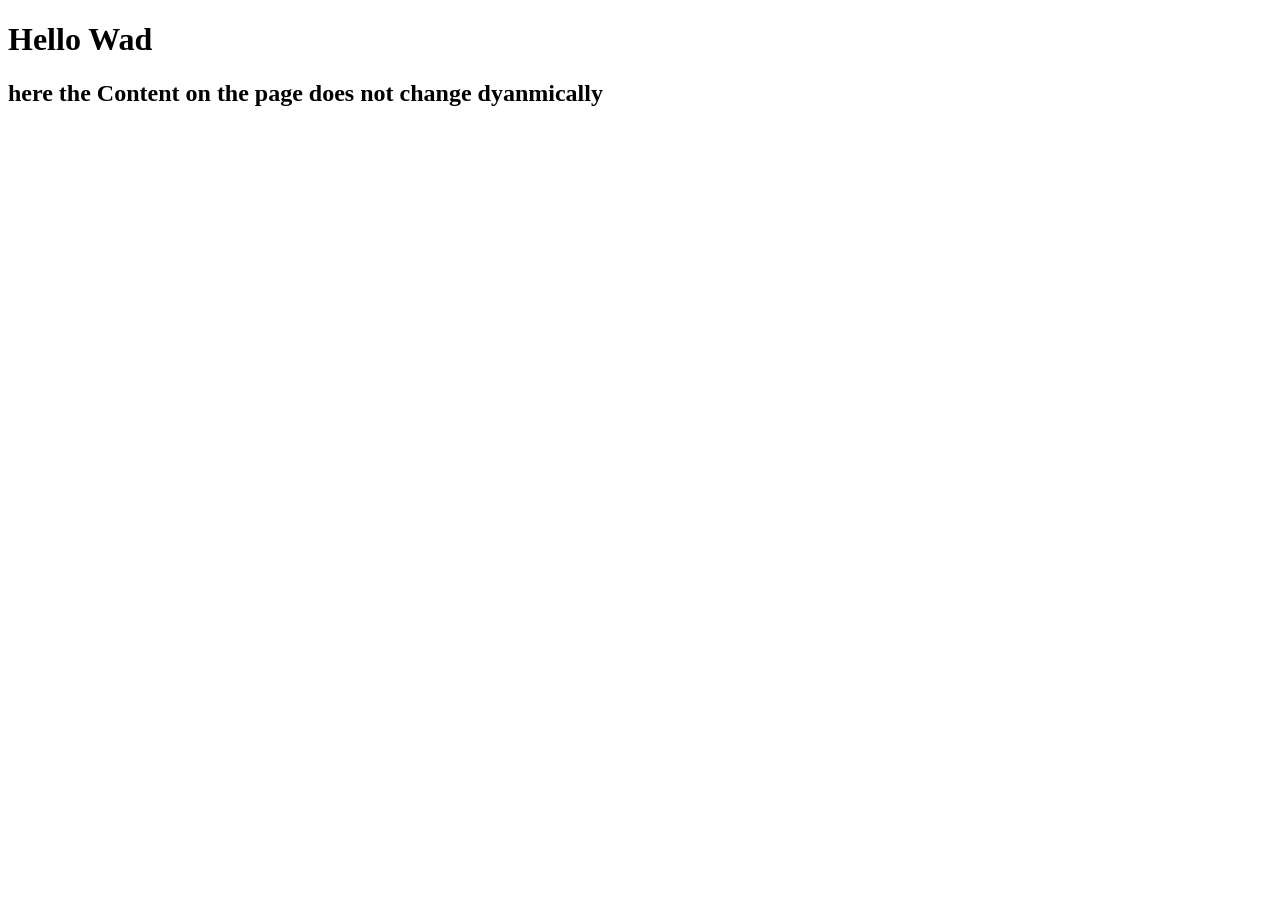
<file: Assignment 3a/Code/index.html>
<!DOCTYPE html>
<html lang="en">
<head>
    <meta charset="UTF-8">
    <meta http-equiv="X-UA-Compatible" content="IE=edge">
    <meta name="viewport" content="width=device-width, initial-scale=1.0">
    <title>creating a static file File</title>
</head>
<body >
    <h1> Hello Wad </h1>
    <h2>here the Content  on the page does not change dyanmically</h2>
</body>
</html>
</file>
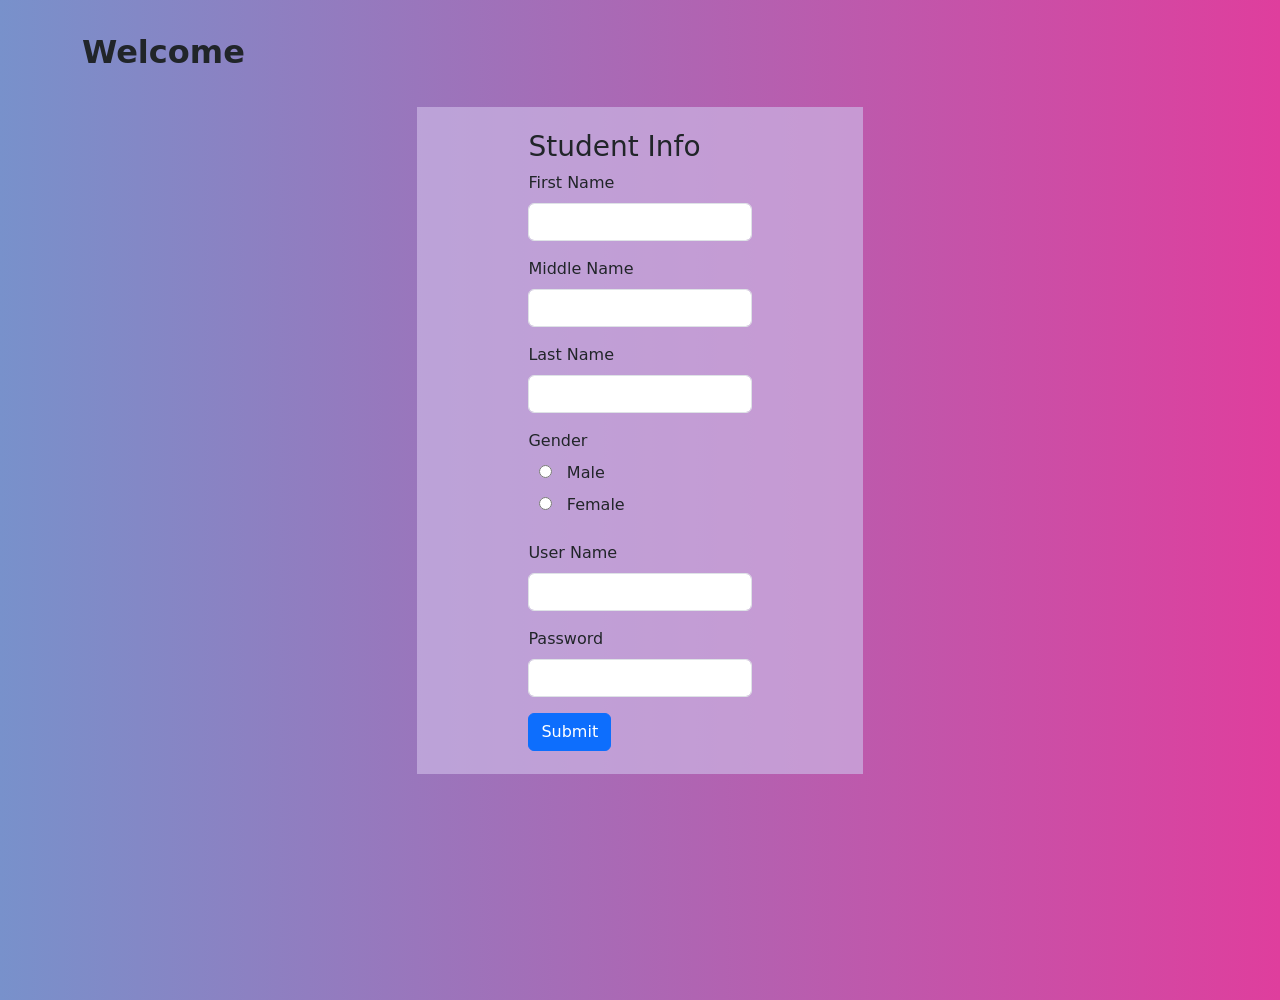
<file: Assignment 1b/ass1.html>
<!DOCTYPE html>
<html lang="en">
<head>
    <meta charset="UTF-8">
    <meta http-equiv="X-UA-Compatible" content="IE=edge">
    <meta name="viewport" content="width=device-width, initial-scale=1.0">
    <title>Assignment1</title>
    <link rel="stylesheet" href="./ass1.css">
    <link href="https://cdn.jsdelivr.net/npm/bootstrap@5.0.2/dist/css/bootstrap.min.css" rel="stylesheet" integrity="sha384-EVSTQN3/azprG1Anm3QDgpJLIm9Nao0Yz1ztcQTwFspd3yD65VohhpuuCOmLASjC" crossorigin="anonymous">
</head>
<body>
    <div class="main-container">
    <div class="container">
    <div class="mainwel">
        <h2>Welcome</h2>
    </div>
    <form>
        <h3 >Student Info</h3>
        <div class="mb-3">
          <label for="FirstName" class="form-label">First Name</label>
          <input type="text" id="firstname" class="form-control">
          
        </div>
        <div class="mb-3">
            <label for="MIddleName" class="form-label">Middle Name</label>
            <input type="text" id="middlename" class="form-control"  >
           
          </div>
          <div class="mb-3">
            <label for="LasttName" class="form-label">Last Name</label>
            <input type="text" id="lastname" class="form-control"  >
           
          </div>
          <div class="mb-3">
            <label for="Gender" class="form-label">Gender</label><br>
              <input type="radio"   id="html" name="gender" value="Male">
              <label for="html" class="form-label">Male</label><br>
              <input type="radio"    id="css" name="gender" value="Female">
              <label for="css" class="form-label">Female</label><br>
          </div>
          <div class="mb-3">
            <label for="UserName" class="form-label">User Name</label>
            <input type="text" id="username" class="form-control"  >
           
          </div>
          <div class="mb-3">
            <label for="password" class="form-label">Password</label>
            <input type="password" id="password" class="form-control"  >
           
          </div>

        
        <button type="submit" onclick=save() class="btn btn-primary">Submit</button>
      </form>
    </div>
    </div>
        <script src="./form.js"></script>
    <script src="https://cdn.jsdelivr.net/npm/bootstrap@5.1.3/dist/js/bootstrap.bundle.min.js" integrity="sha384-ka7Sk0Gln4gmtz2MlQnikT1wXgYsOg+OMhuP+IlRH9sENBO0LRn5q+8nbTov4+1p" crossorigin="anonymous"></script>
</body>
</html>
</file>
<file: Assignment 1b/ass1.css>
.main-container
{
  
        height: 1000px;
        background-color: white; /* For browsers that do not support gradients */
        background-image: linear-gradient(to right,rgb(120, 145, 203) , rgb(223, 62, 157));
      
}

.mainwel
{
    
    margin-bottom: 0%;
}
.mainwel h2{

    padding-top: 3%;
    padding-bottom: 3%;
    font-weight: bold;
    position: relative;
    animation: mymove 5s infinite;
    animation-timing-function: linear;
}
@keyframes mymove {
    from {left: 0px;}
    to {left: 1000px;}
  }

form{

    display: block;
    
    background-color: rgba(205, 186, 231, 0.664);
    margin:-6px 30% 0% 30%;
    padding: 2% 10% 2% 10%;
}
</file>
